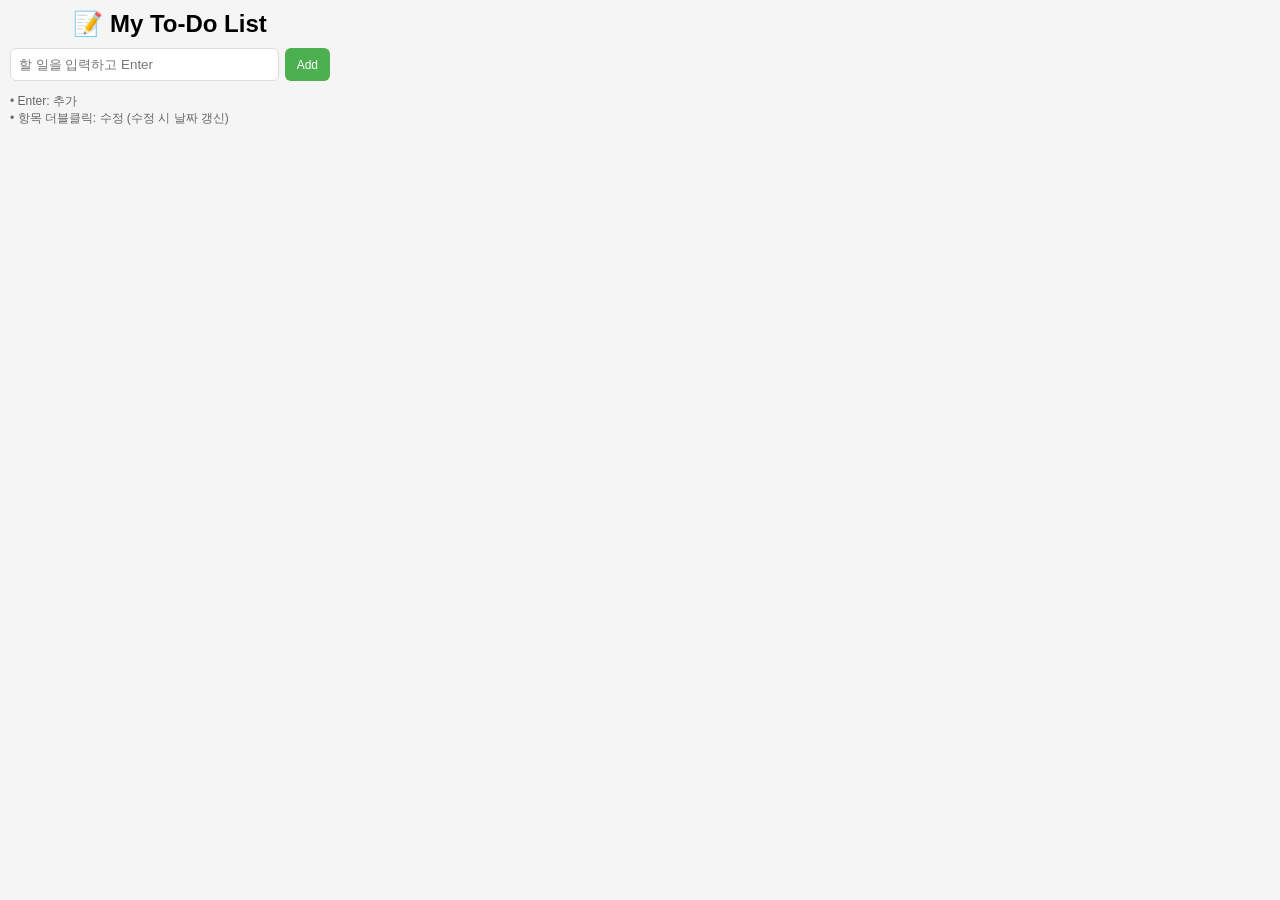
<file: TODO-EXTENTION/popup.html>
<!doctype html>
<html lang="ko">
<head>
  <meta charset="utf-8" />
  <meta name="viewport" content="width=device-width,initial-scale=1" />
  <title>My To-Do List</title>
  <link rel="stylesheet" href="popup.css" />
</head>
<body>
  <div class="container">
    <h2>📝 My To-Do List</h2>

    <div class="input-area">
      <input id="taskInput" type="text" placeholder="할 일을 입력하고 Enter" autocomplete="off" />
      <button id="addBtn" type="button">Add</button>
    </div>

    <ul id="taskList"></ul>

    <div class="hint">
      <div>• Enter: 추가</div>
      <div>• 항목 더블클릭: 수정 (수정 시 날짜 갱신)</div>
    </div>
  </div>

  <script src="popup.js"></script>
</body>
</html>
</file>
<file: TODO-EXTENTION/popup.css>
body {
  width: 320px;
  font-family: Arial, sans-serif;
  padding: 10px;
  background: #f5f5f5;
  margin: 0;
}

.container {
  text-align: center;
}

h2 {
  margin: 0 0 10px 0;
}

.input-area {
  display: flex;
  gap: 6px;
}

#taskInput {
  flex: 1;
  padding: 8px;
  border: 1px solid #ddd;
  border-radius: 6px;
}

#addBtn {
  padding: 8px 12px;
  cursor: pointer;
  border: none;
  background: #4CAF50;
  color: #fff;
  border-radius: 6px;
}

#addBtn:hover {
  opacity: 0.9;
}

#taskList {
  list-style: none;
  padding: 0;
  margin: 12px 0 0 0;
}

#taskList li {
  background: #fff;
  padding: 8px;
  margin-bottom: 8px;
  border-radius: 8px;
  display: flex;
  align-items: center;
  justify-content: space-between;
  gap: 8px;
}

/* 🔥 여기 추가 (줄바꿈 해결) */
.task-left {
  text-align: left;
  flex: 1;
  word-break: break-word;   /* 긴 글 자동 줄바꿈 */
  line-height: 1.3;
}

.task-date {
  color: #777;
  font-size: 12px;
  margin-left: 6px;
}

.actions {
  display: flex;
  gap: 6px;
}

.actions button {
  border: none;
  border-radius: 6px;
  padding: 6px 8px;
  cursor: pointer;
  color: #fff;
}

.actions .edit {
  background: #1976d2;
}

.actions .del {
  background: #e53935;
}

.hint {
  margin-top: 8px;
  font-size: 12px;
  color: #666;
  text-align: left;
}

/* 버튼 공통 스타일 */
button {
  border: none;
  border-radius: 6px;
  padding: 6px 10px;
  cursor: pointer;
  color: #fff;
  font-size: 12px;
}
</file>
